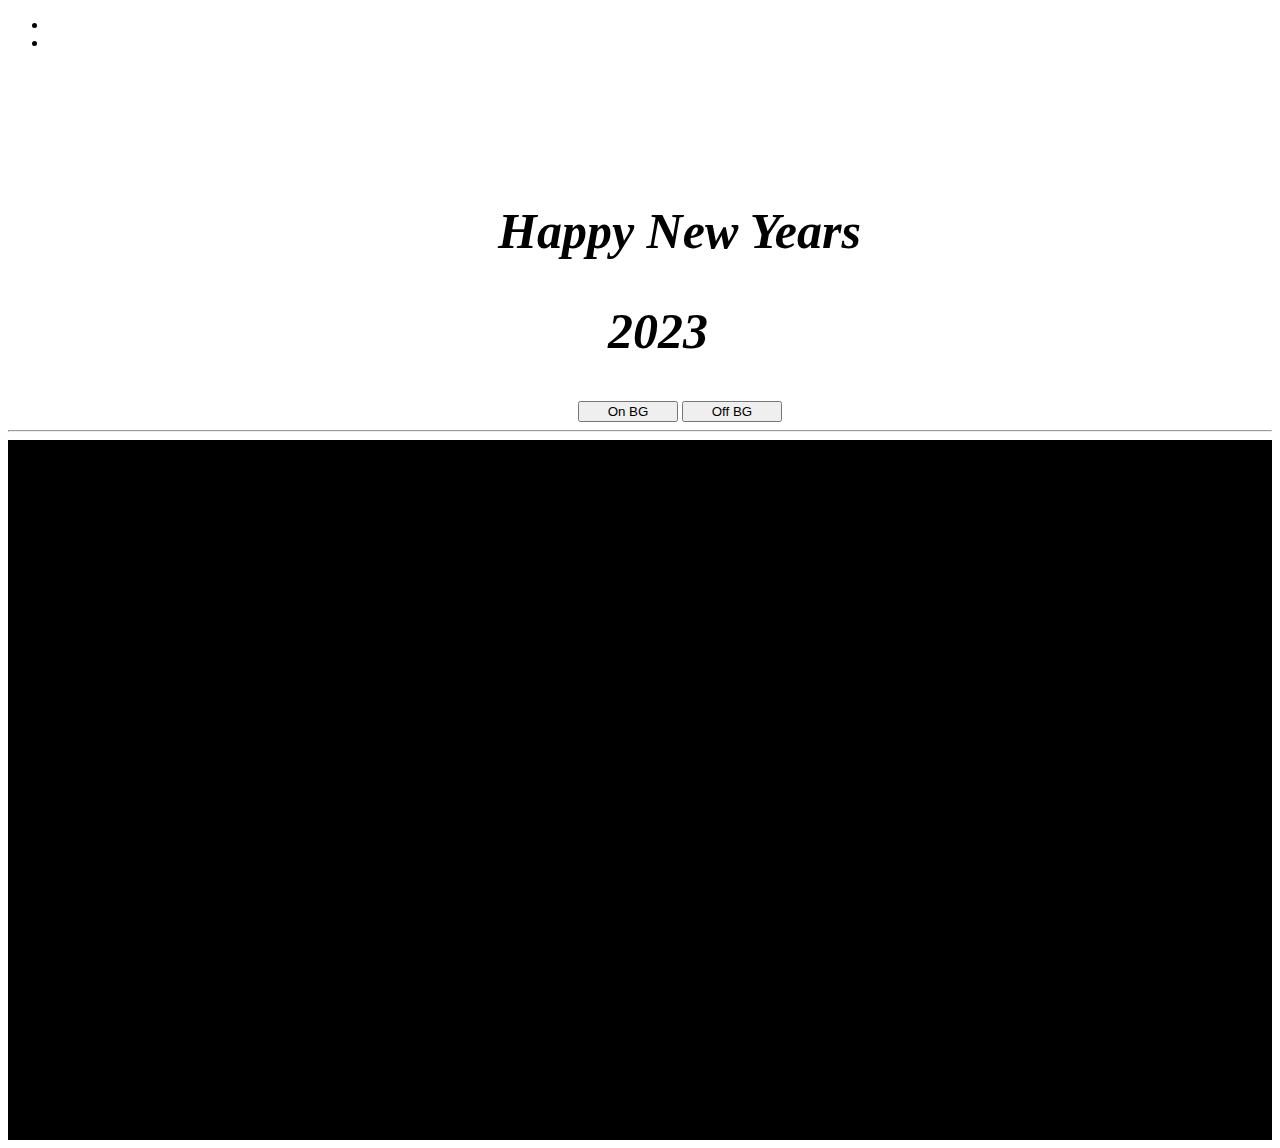
<file: test.html>
<!doctype html>
<html>
<head>
<meta charset="utf-8">
<meta http-equiv="X-UA-Compatible" content="IE=edge,chrome=1">
<meta name="viewport" content="width=device-width, initial-scale=1">
        <title>Happy New Years</title>
        <link href="http://www.jqueryscript.net/css/jquerysctipttop.css" rel="stylesheet" type="text/css">
<script src="http://ajax.googleapis.com/ajax/libs/jquery/2.1.3/jquery.min.js"></script>
        <script type="text/javascript" src="jquery.fireworks.js"></script>
        <script type="text/javascript" src="test.js"></script>
    </head>
    <body>
    <div id="jquery-script-menu">
<div class="jquery-script-center">
<ul>
<li><a href="http://www.jqueryscript.net/animation/jQuery-Plugin-To-Create-Canvas-Based-Fireworks.html"></a></li>
<li><a href="http://www.jqueryscript.net/"></a></li>
</ul>
<div class="jquery-script-ads"><script type="text/javascript"><!--
google_ad_client = "ca-pub-2783044520727903";
/* jQuery_demo */
google_ad_slot = "2780937993";
google_ad_width = 728;
google_ad_height = 90;
//-->
</script>
<script type="text/javascript"
src="http://pagead2.googlesyndication.com/pagead/show_ads.js">
</script></div>
<div class="jquery-script-clear"></div>
</div>
</div>
    <h1 style="margin-top:150px; margin-left: 490px; font-size: 50px; font-style: italic;">Happy New Years </h1>
    <h2 style="margin-left: 600px; font-size: 50px; font-style: italic;">2023</h2>
    <button id="on_bg" style="width: 100px; margin-left: 570px;">On BG</button>
        <button id="off_bg" style="width: 100px; ">Off BG</button>
       
        <hr/>
        <div class="bg" style="width: 100%; height: 100%; background: #000;">
            <div class="blue" style="width: 300px; height: 200px; background: rgb(0, 0, 0);"></div>
            <div class="red" style="margin-left: 500px; width: 300px; height: 500px; background: rgb(0, 0, 0);"></div>

        
          </div>
    </body>
    
<script type="text/javascript">

  var _gaq = _gaq || [];
  _gaq.push(['_setAccount', 'UA-36251023-1']);
  _gaq.push(['_setDomainName', 'jqueryscript.net']);
  _gaq.push(['_trackPageview']);

  (function() {
    var ga = document.createElement('script'); ga.type = 'text/javascript'; ga.async = true;
    ga.src = ('https:' == document.location.protocol ? 'https://ssl' : 'http://www') + '.google-analytics.com/ga.js';
    var s = document.getElementsByTagName('script')[0]; s.parentNode.insertBefore(ga, s);
  })();

</script>
</html>
</file>
